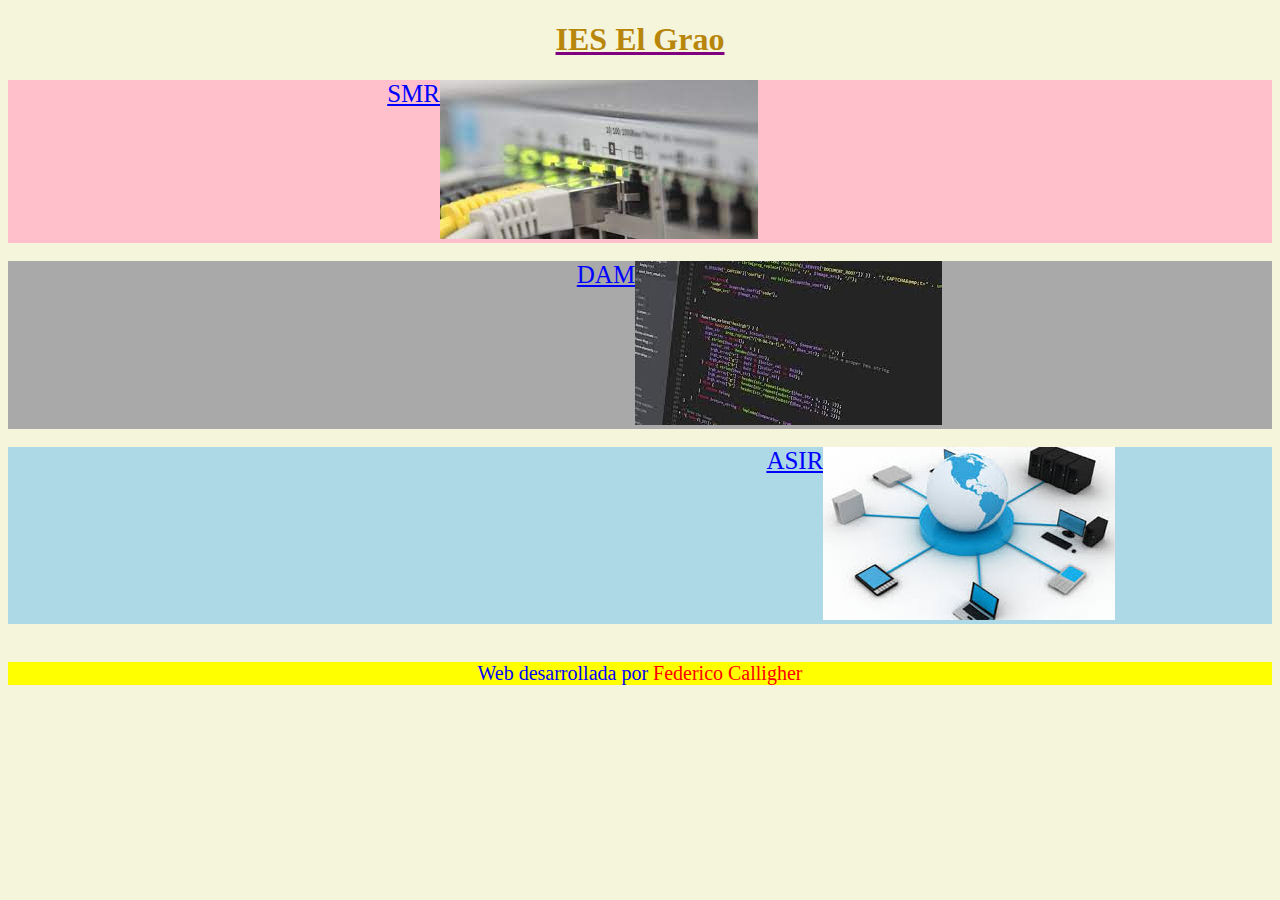
<file: index.html>
<!DOCTYPE html>
<html lang="es">
<head>
    <meta charset="UTF-8">
    <meta name="viewport" content="width=device-width, initial-scale=1.0">
    <link rel="stylesheet" href="style.css">
    <title>convocatoria extraordinaria</title>
</head>
<body>

        <h1>IES El Grao</h1>
        


        <div class="SMR">
        <a href="smr.html" class="SMR">SMR</a>
        <img src="smr.jpeg" alt="SMR" class="SMR">
        </div>
        
        <br>

        <div class="DAM">
            <a href="#" class="DAM">DAM</a>
            <img src="dam.jpeg" alt="DAM" class="DAM">
        </div>

        <br>

        <div class="ASIR">
            <a href="asir.html" class="ASIR">ASIR</a>
            <img src="asir.jpeg" alt="ASIR" class="ASIR">
        </div>

        <br>

        <p class="titular">Web desarrollada por <span>Federico Calligher</span></p>






        












</body>
</html>
</file>
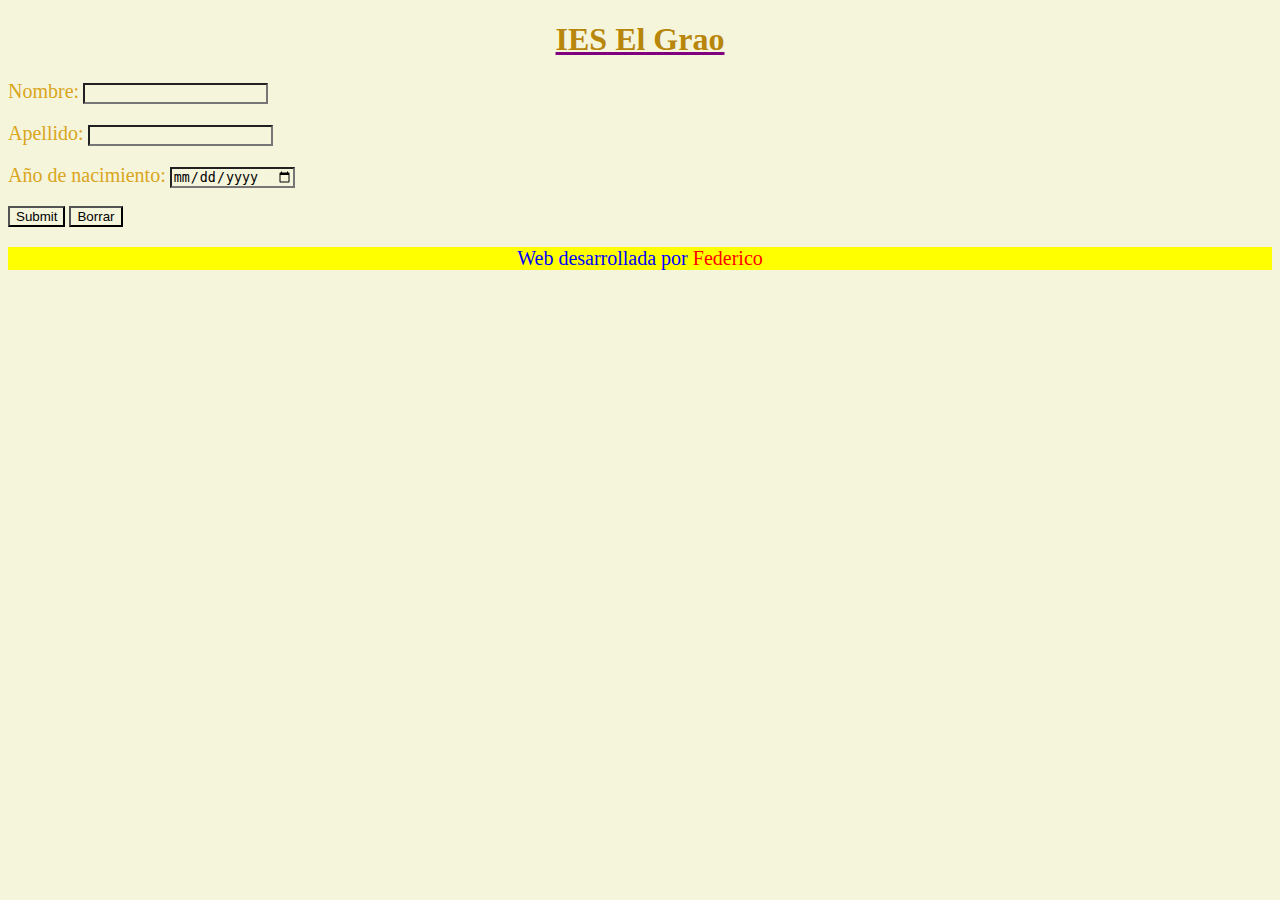
<file: asir.html>
<!DOCTYPE html>
<html lang="es">
<head>
    <meta charset="UTF-8">
    <meta name="viewport" content="width=device-width, initial-scale=1.0">
    <link rel="stylesheet" href="style.css">
    <title>ASIR</title>
</head>
<body>

        <h1>IES El Grao</h1>
        
        <form>
            <label for="nombre">Nombre:</label>
            <input type="texto" id="fname" name="fname" ><br><br>
            <label for="apellido">Apellido:</label>
            <input type="text" id="lname" name="lname"><br><br>
            <label for="nombre">Año de nacimiento:</label>
            <input type="date" id="fname" name="fname"><br><br>
            <input type="submit" value="Submit">
            <input type="reset" value="Borrar">
          </form> 

        <p class="titular">Web desarrollada por <span>Federico</span></p>

</body>
</html>
</file>
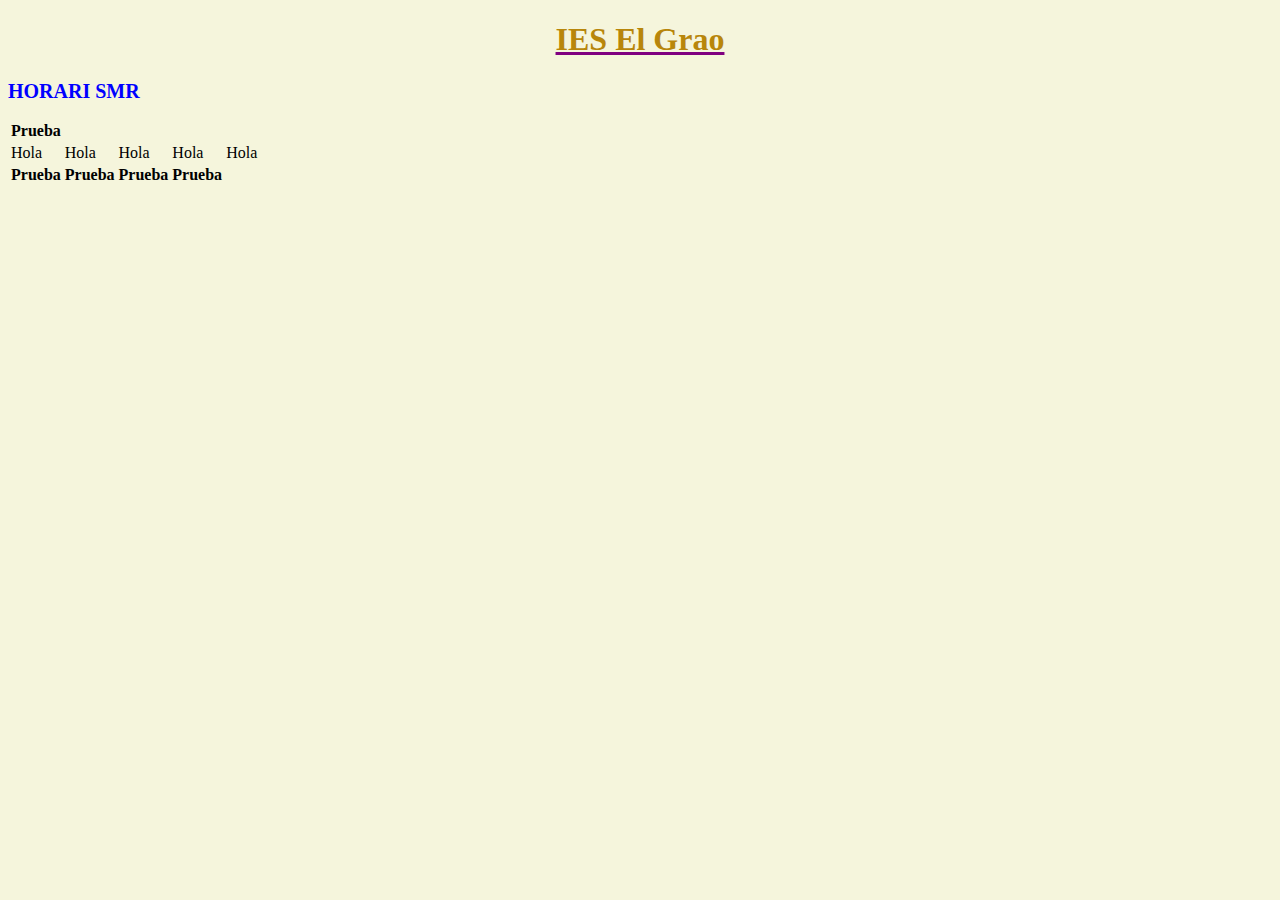
<file: smr.html>
<!DOCTYPE html>
<html lang="es">
<head>
    <meta charset="UTF-8">
    <meta name="viewport" content="width=device-width, initial-scale=1.0">
    <link rel="stylesheet" href="style.css">
    <title>SMR</title>
</head>
<body>

        <h1>IES El Grao</h1>

        <h2>HORARI SMR</h2>
        
        <table>
            <th>Prueba</th>
            <tr>
                <td>Hola</td>
                <td>Hola</td>
                <td>Hola</td>
                <td>Hola</td>
                <td>Hola</td>


            </tr>
            <th>Prueba</th>
            <th>Prueba</th>
            <th>Prueba</th>
            <th>Prueba</th>




        </table>

</body>
</html>
</file>
<file: style.css>
* {
    background-color: beige;
}

h1 {
    color: darkgoldenrod;
    text-align: center;
    text-decoration: underline purple;
}

div.SMR {
    background-color: pink;
}

a {
    color: blue;
}

a.SMR {
    font-size: 25px;
    float: left;
    margin-left: 30%;
    background-color: pink;
}

div.DAM {
    background-color: darkgray;
}



a.DAM {
    font-size: 25px;
    float: left;
    margin-left: 45%;
    background-color: darkgray;
}

div.ASIR {
    background-color: lightblue;
}



a.ASIR {
    font-size: 25px;
    float: left;
    margin-left: 60%;
    background-color: lightblue;
}

p {
    color: blue;
    font-size: 20px;
}

span {
    color: red;
    font-size: 20px;
}

p.titular {
    color: blue;
    background-color: yellow;
    text-align: center;
}

span {
    color: red;
    background-color: yellow;
}

label {
    color: goldenrod;
    font-size: 20px;
}

h2 {
    color: blue;
    font-size: 20px;
}
</file>
